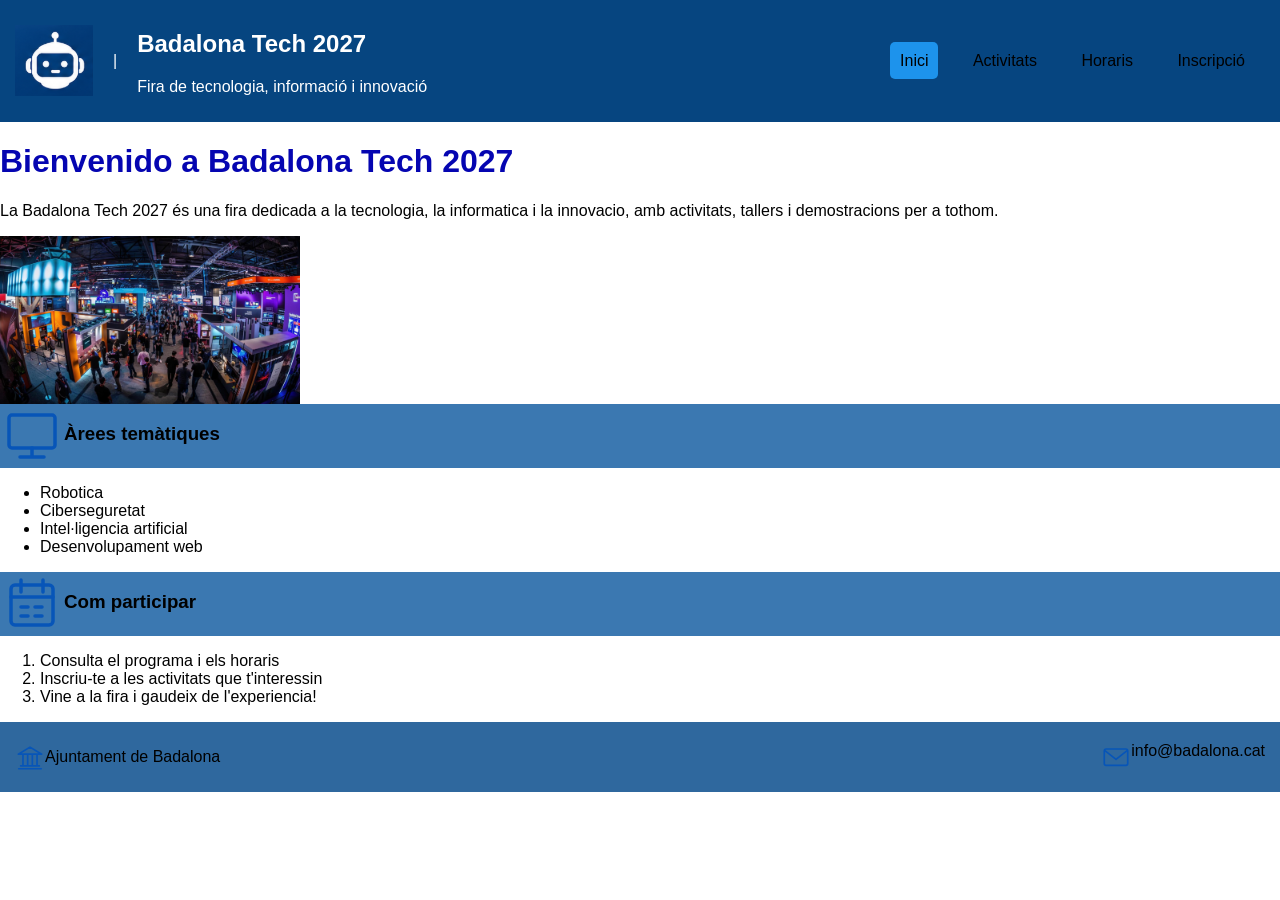
<file: index.html>
<!DOCTYPE html>
<html lang="es">
<head>
    <meta charset="UTF-8">
    <meta name="viewport" content="width=device-width, initial-scale=1.0">
    <title>index</title>
    <link rel="stylesheet" href="style.css">
</head>
<body>
    <div class="header">
        <header>
            <img src="Captura de pantalla 2026-11-16 091511.png" alt="Logo" class="logo">|
            <section>
                <h2>Badalona Tech 2027</h2>
                <p id="texto1">Fira de tecnologia, informació i innovació</p>
            </section>
            <nav>
                <a id="inici" href="index.html">Inici</a>
                <a href="activitats.html">Activitats</a>
                <a href="horaris.html">Horaris</a>
                <a href="inscripcio.html">Inscripció</a>
            </nav>
        </header>
    </div>
    <div class="inicio2">
        <main>
            <h1><strong>Bienvenido a Badalona Tech 2027</strong></h1>
            <p>La Badalona Tech 2027 és una fira dedicada a la tecnologia, la
            informatica i la innovacio, amb activitats, tallers i demostracions
            per a tothom.</p>
            <img src="fira.jpg" width="300" alt="imagen">
        </main>
        <section id="section1">
            <div class="img-h3">
            <img src="ordinador.svg" alt="ordinador">
            <H3>Àrees temàtiques</H3>
            </div>
            <ul>
                <li>Robotica</li>
                <li>Ciberseguretat</li>
                <li>Intel·ligencia artificial</li>
                <li>Desenvolupament web</li>
            </ul>
        </section>
        <section id="section2">
            <div class="img-h3">
            <img src="calendari.svg" alt="calendario">
            <h3>Com participar</h3>
            </div>
            <ol id="ol1">
                <li>Consulta el programa i els horaris</li>
                <li>Inscriu-te a les activitats que t'interessin</li>
                <li>Vine a la fira i gaudeix de l'experiencia!</li>
            </ol>
        </section>
        <footer class="footer">
            <div id="ajuntament">
                <img src="ajuntament.svg" width="30" alt="ayutamiento">
                <p>Ajuntament de Badalona</p>
            </div>
            <div id="correu">
                <img src="correu.svg" width="30" alt="correu">
                <email>info@badalona.cat</email>
            </div>
        </footer>
    </div>
</file>
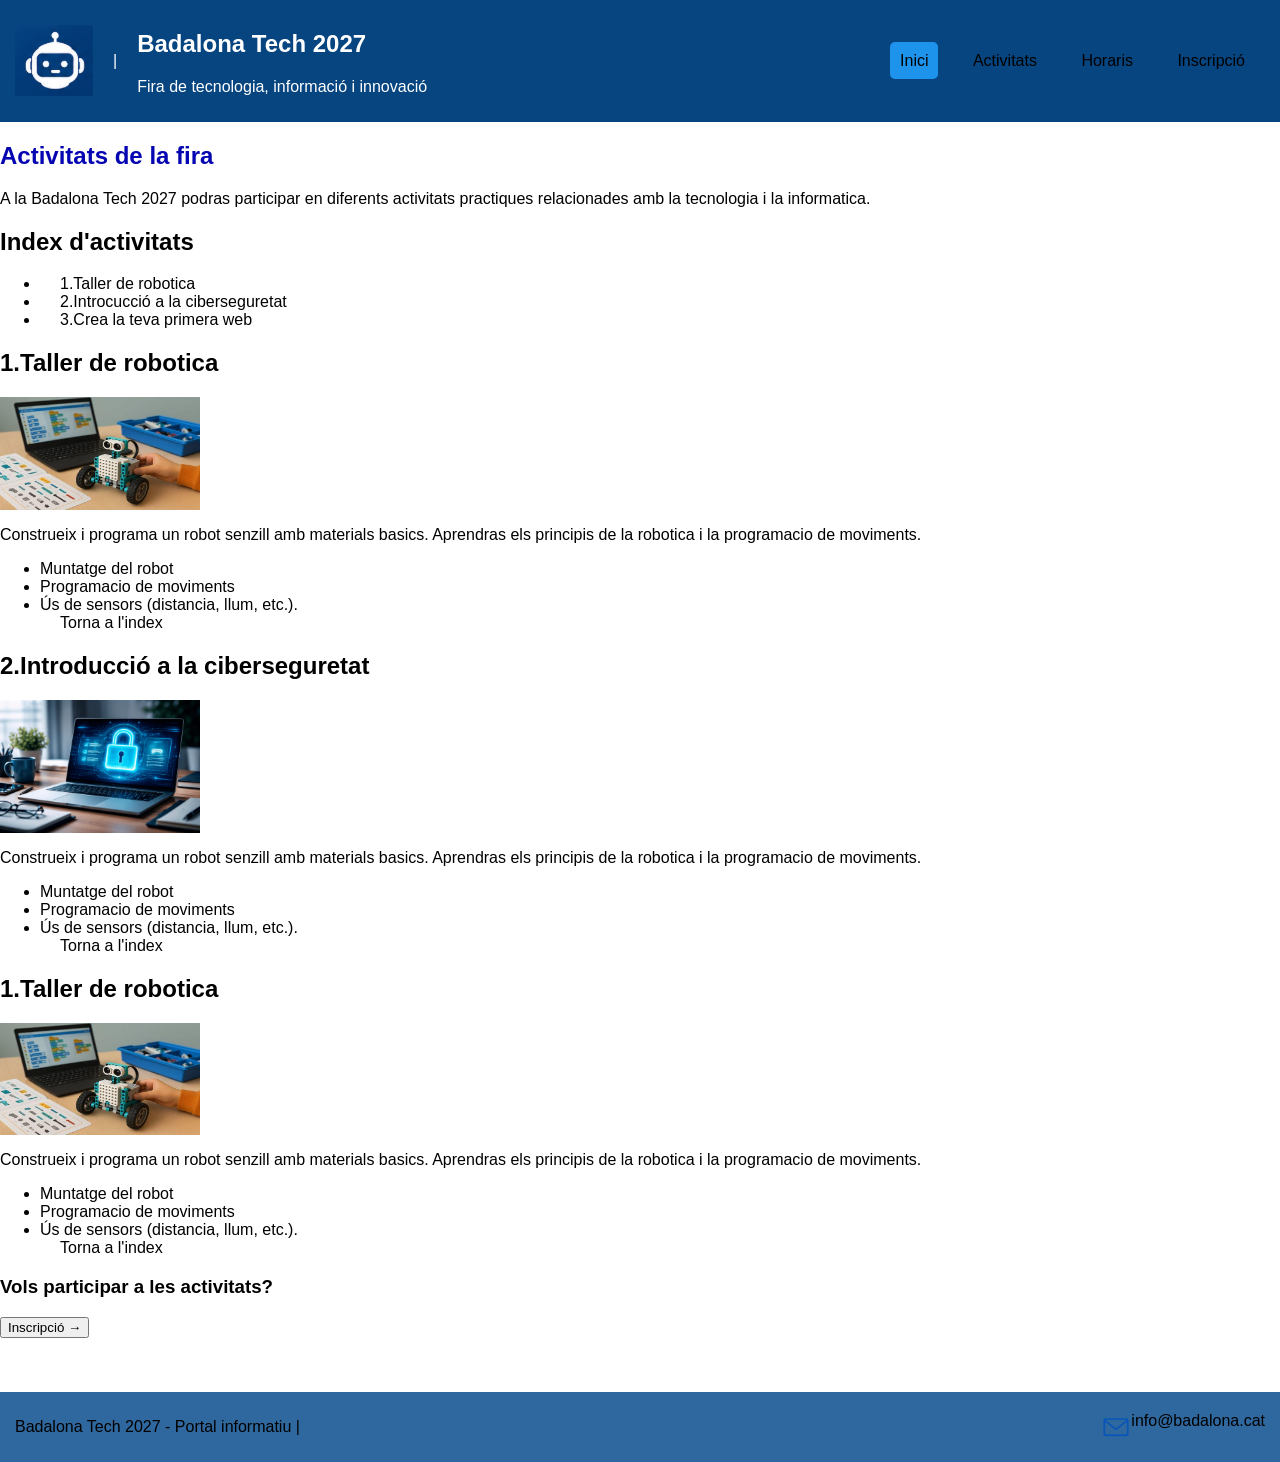
<file: activitats.html>
<!DOCTYPE html>
<html lang="en">
<head>
    <meta charset="UTF-8">
    <meta name="viewport" content="width=device-width, initial-scale=1.0">
    <title>Document</title>
    <link rel="stylesheet" href="style.css">
</head>
<body>
    <div class="header">
        <header>
            <img src="Captura de pantalla 2026-11-16 091511.png" alt="Logo" class="logo">|
            <section>
                <h2>Badalona Tech 2027</h2>
                <p id="texto1">Fira de tecnologia, informació i innovació</p>
            </section>
            <nav>
                <a id="inici" href="index.html">Inici</a>
                <a href="activitats.html">Activitats</a>
                <a href="horaris.html">Horaris</a>
                <a href="inscripcio.html">Inscripció</a>
            </nav>
        </header>
        <section>
            <H1>Activitats de la fira </H1>
            <p> A la Badalona Tech 2027 podras participar en diferents activitats practiques 
            relacionades amb la tecnologia i la informatica.</p>
        </section>
        <section id="index-activitats">
            <h2>Index d'activitats</h2>
            <nav>
                <ul>
                    <li><a href="#tallerrobotica">1.Taller de robotica</a></li>
                    <li><a href="#ciberseguridad">2.Introcucció a la ciberseguretat</a></li>
                    <li><a href="#creaprimeraweb">3.Crea la teva primera web</a></li>
                </ul>
            </nav>
        </section>
        <div>
            <h2 id="#tallerrobotica">1.Taller de robotica</h2>
            <img src="robotica.jpg" width="200" alt="robotica">
            <p>Construeix i programa un robot senzill amb materials basics. Aprendras els principis de la robotica i la programacio de moviments.</p>
            <ul>
                <li>Muntatge del robot</li>
                <li>Programacio de moviments</li>
                <li>Ús de sensors (distancia, llum, etc.).</li>
                <a href="index.html">Torna a l'index</a>
            </ul>
        </div>
        <div>
            <h2 id="#ciberseguridad">2.Introducció a la ciberseguretat</h2>
            <img src="ciberseguretat.jpg" width="200" alt="robotica">
            <p>Construeix i programa un robot senzill amb materials basics. Aprendras els principis de la robotica i la programacio de moviments.</p>
            <ul>
                <li>Muntatge del robot</li>
                <li>Programacio de moviments</li>
                <li>Ús de sensors (distancia, llum, etc.).</li>
                <a href="index.html">Torna a l'index</a>
            </ul>
            
        </div>
        <div>
            <h2 id="#tallerrobotica">1.Taller de robotica</h2>
            <img src="robotica.jpg" width="200" alt="robotica">
            <p>Construeix i programa un robot senzill amb materials basics. Aprendras els principis de la robotica i la programacio de moviments.</p>
            <ul>
                <li>Muntatge del robot</li>
                <li>Programacio de moviments</li>
                <li>Ús de sensors (distancia, llum, etc.).</li>
                <a href="index.html">Torna a l'index</a>
            </ul>            
        </div>
        <section>
            <h3> Vols participar a les activitats?</h3>
            <button>Inscripció →</button>
        </section>
        <br><br><br>
        <footer class="footer">
            <div id="ajuntament">
                <p>Badalona Tech 2027 - Portal informatiu |</p>
            </div>
            <div id="correu">
                <img src="correu.svg" width="30" alt="correu">
                <email>info@badalona.cat</email>
            </div>
        </footer>
</body>
</html>
</file>
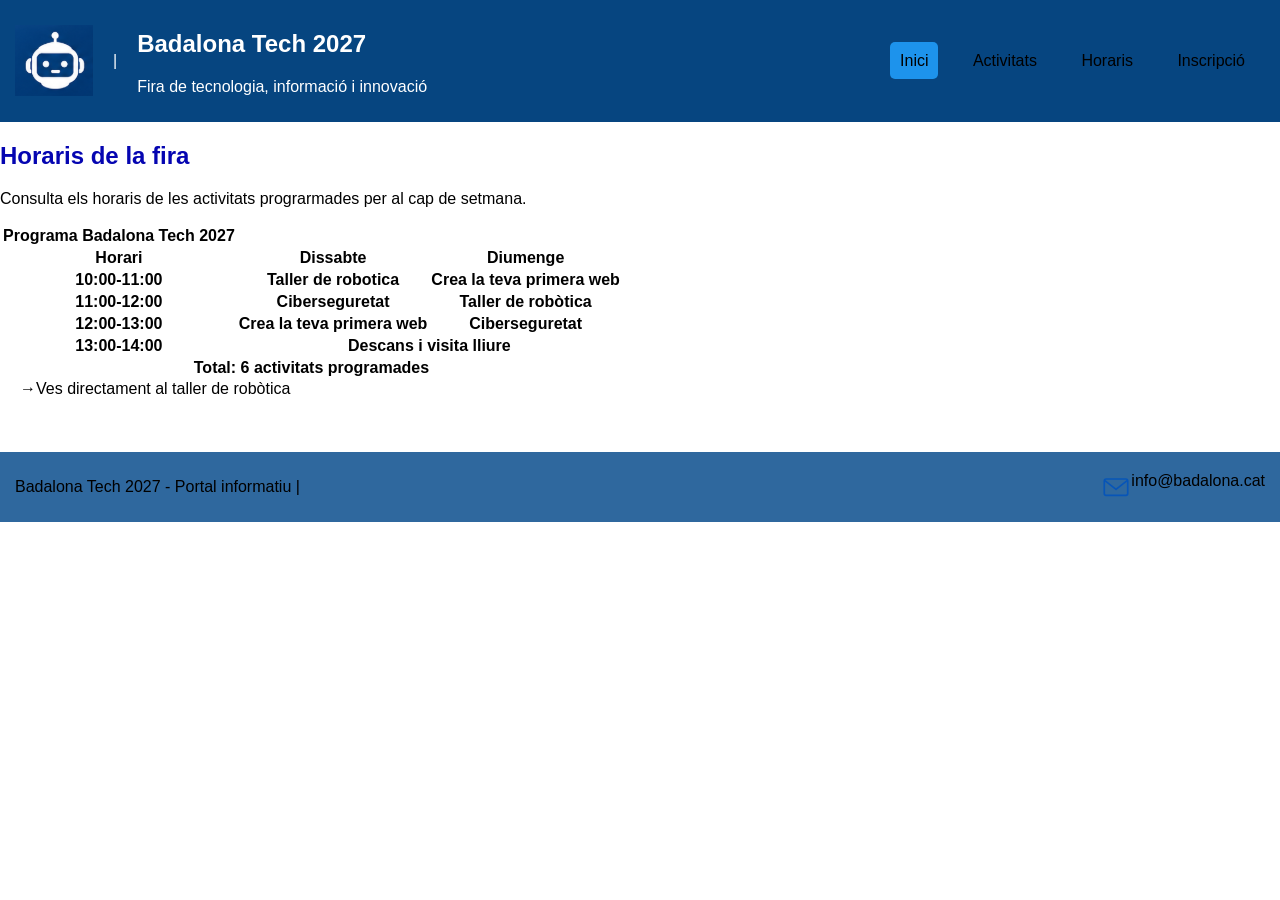
<file: horaris.html>
<!DOCTYPE html>
<html lang="en">
<head>
    <meta charset="UTF-8">
    <meta name="viewport" content="width=device-width, initial-scale=1.0">
    <title>Document</title>
    <link rel="stylesheet" href="style.css">
</head>
<body>
    <div class="header">
        <header>
            <img src="Captura de pantalla 2026-11-16 091511.png" alt="Logo" class="logo">|
            <section>
                <h2>Badalona Tech 2027</h2>
                <p id="texto1">Fira de tecnologia, informació i innovació</p>
            </section>
            <nav>
                <a id="inici" href="index.html">Inici</a>
                <a href="activitats.html">Activitats</a>
                <a href="horaris.html">Horaris</a>
                <a href="inscripcio.html">Inscripció</a>
            </nav>
        </header>
        <section>
            <H1>Horaris de la fira </H1>
            <p> Consulta els horaris de les activitats prograrmades per al cap de setmana.</p>
        </section>
        <table>
            <tbody>
                <tr>
                    <th><strong>Programa Badalona Tech 2027</strong></th>
                </tr>
                <tr>
                    <th>Horari</th>
                    <th>Dissabte</th>
                    <th>Diumenge</th>
                </tr>
                <tr>
                    <th><strong>10:00-11:00</strong></th>
                    <th>Taller de robotica</th>
                    <th>Crea la teva primera web</th>
                </tr>
                <tr>
                    <th><strong>11:00-12:00</strong></th>
                    <th>Ciberseguretat</th>
                    <th>Taller de robòtica</th>
                </tr>
                <tr>
                    <th><strong>12:00-13:00</strong></th>
                    <th>Crea la teva primera web</th>
                    <th>Ciberseguretat</th>
                </tr>
                <tr>
                    <th><strong>13:00-14:00</strong></th>
                    <th colspan="2"><strong>Descans i visita lliure</strong></th>
                </tr>
                <tr>
                    <th colspan="3"><strong>Total: 6 activitats programades </strong></th>
                </tr>
            </tbody>
        </table>    
        <a href="activitats.html">→Ves directament al taller de robòtica</a>
        <br><br><br><br>
        <footer class="footer">
            <div id="ajuntament">
                <p>Badalona Tech 2027 - Portal informatiu |</p>
            </div>
            <div id="correu">
                <img src="correu.svg" width="30" alt="correu">
                <email>info@badalona.cat</email>
            </div>
        </footer>
</body>
</html>
</file>
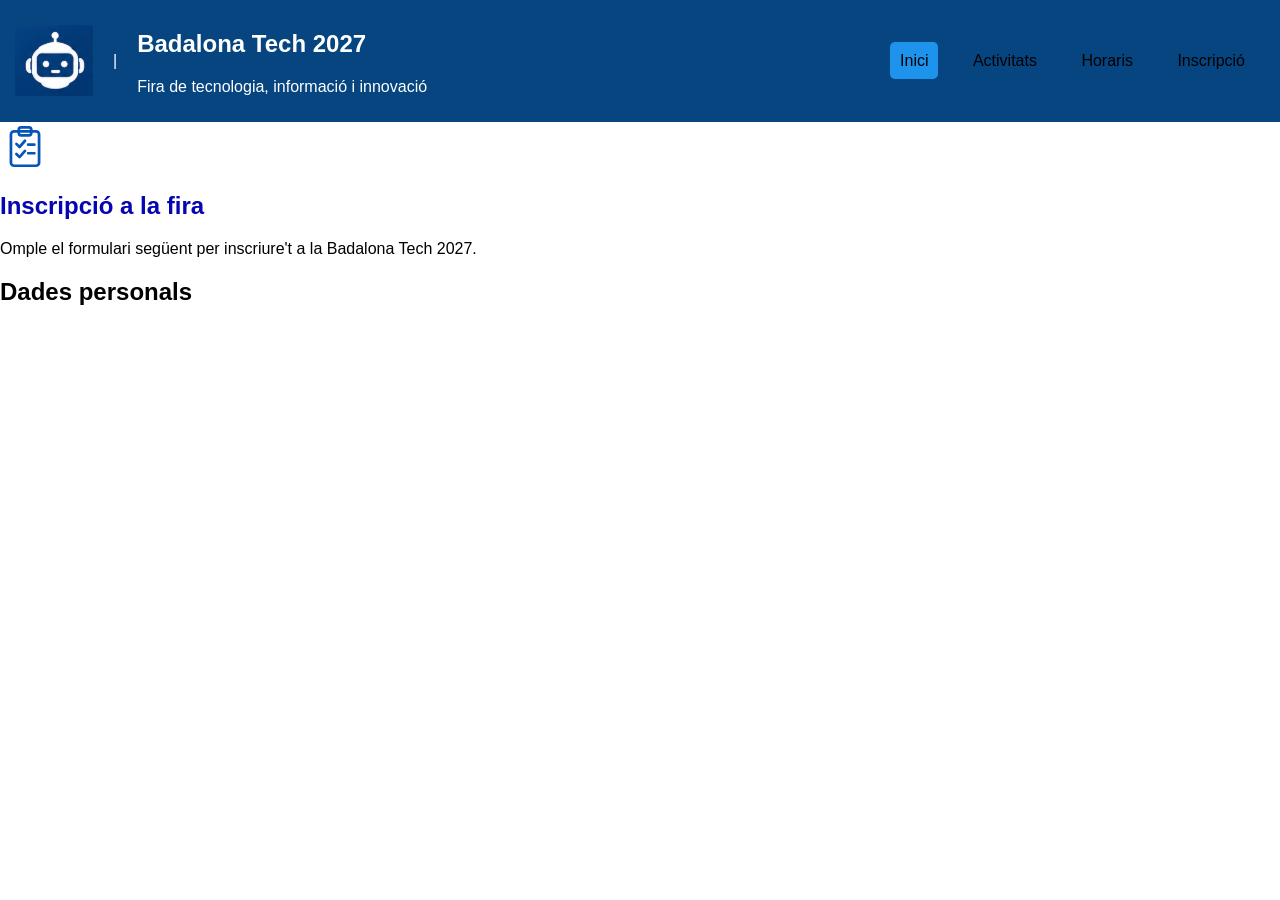
<file: inscripcio.html>
<!DOCTYPE html>
<html lang="en">
<head>
    <meta charset="UTF-8">
    <meta name="viewport" content="width=device-width, initial-scale=1.0">
    <title>Document</title>
    <link rel="stylesheet" href="style.css">
</head>
<body>
    <div class="header">
        <header>
            <img src="Captura de pantalla 2026-11-16 091511.png" alt="Logo" class="logo">|
            <section>
                <h2>Badalona Tech 2027</h2>
                <p id="texto1">Fira de tecnologia, informació i innovació</p>
            </section>
            <nav>
                <a id="inici" href="index.html">Inici</a>
                <a href="activitats.html">Activitats</a>
                <a href="horaris.html">Horaris</a>
                <a href="inscripcio.html">Inscripció</a>
            </nav>
        </header>
        <section>
            <img src="clip.svg" width="50" alt="clip">
            <H1> Inscripció a la fira </H1>
            <p> Omple el formulari següent per inscriure't a la Badalona Tech 2027.</p>
        </section>
        <section>
            <h2>Dades personals</h2>
            <form>
                <la
            </form>
        </section>
    

</body>
</html>
</file>
<file: style.css>
header {
    background-color: #064580;
    color: white;
    display: flex;
    align-items: center;
    padding: 10px 15px;
    gap: 20px;
}
a {
    color: rgb(0, 0, 0);
    text-decoration: none;
    margin: 10px;
    padding: 10px;
}
body {
    margin: 0;
    font-family: Arial;
}
nav {
    margin-left: auto;
}
#inici {
    background-color: #1d93ec;
    border-radius: 5px; 
}
h1{
    color: rgb(5, 5, 177);
}
p{
    color: #000000;
}
#texto1{
    color: white;
}
footer{
    background-color: #2f689e;
    display: flex;
    align-items: center;
    padding: 10px 15px;
    gap: 20px;
}
#ajuntament{
    display: flex;
    margin-right: auto;
}
#correu{
    display: flex;
    margin-left: auto;
}
main{
    display: block;
}
img{
    display: flex;
}
.img-h3{
    display: flex;
    background-color: #3b78b1;
}
</file>
